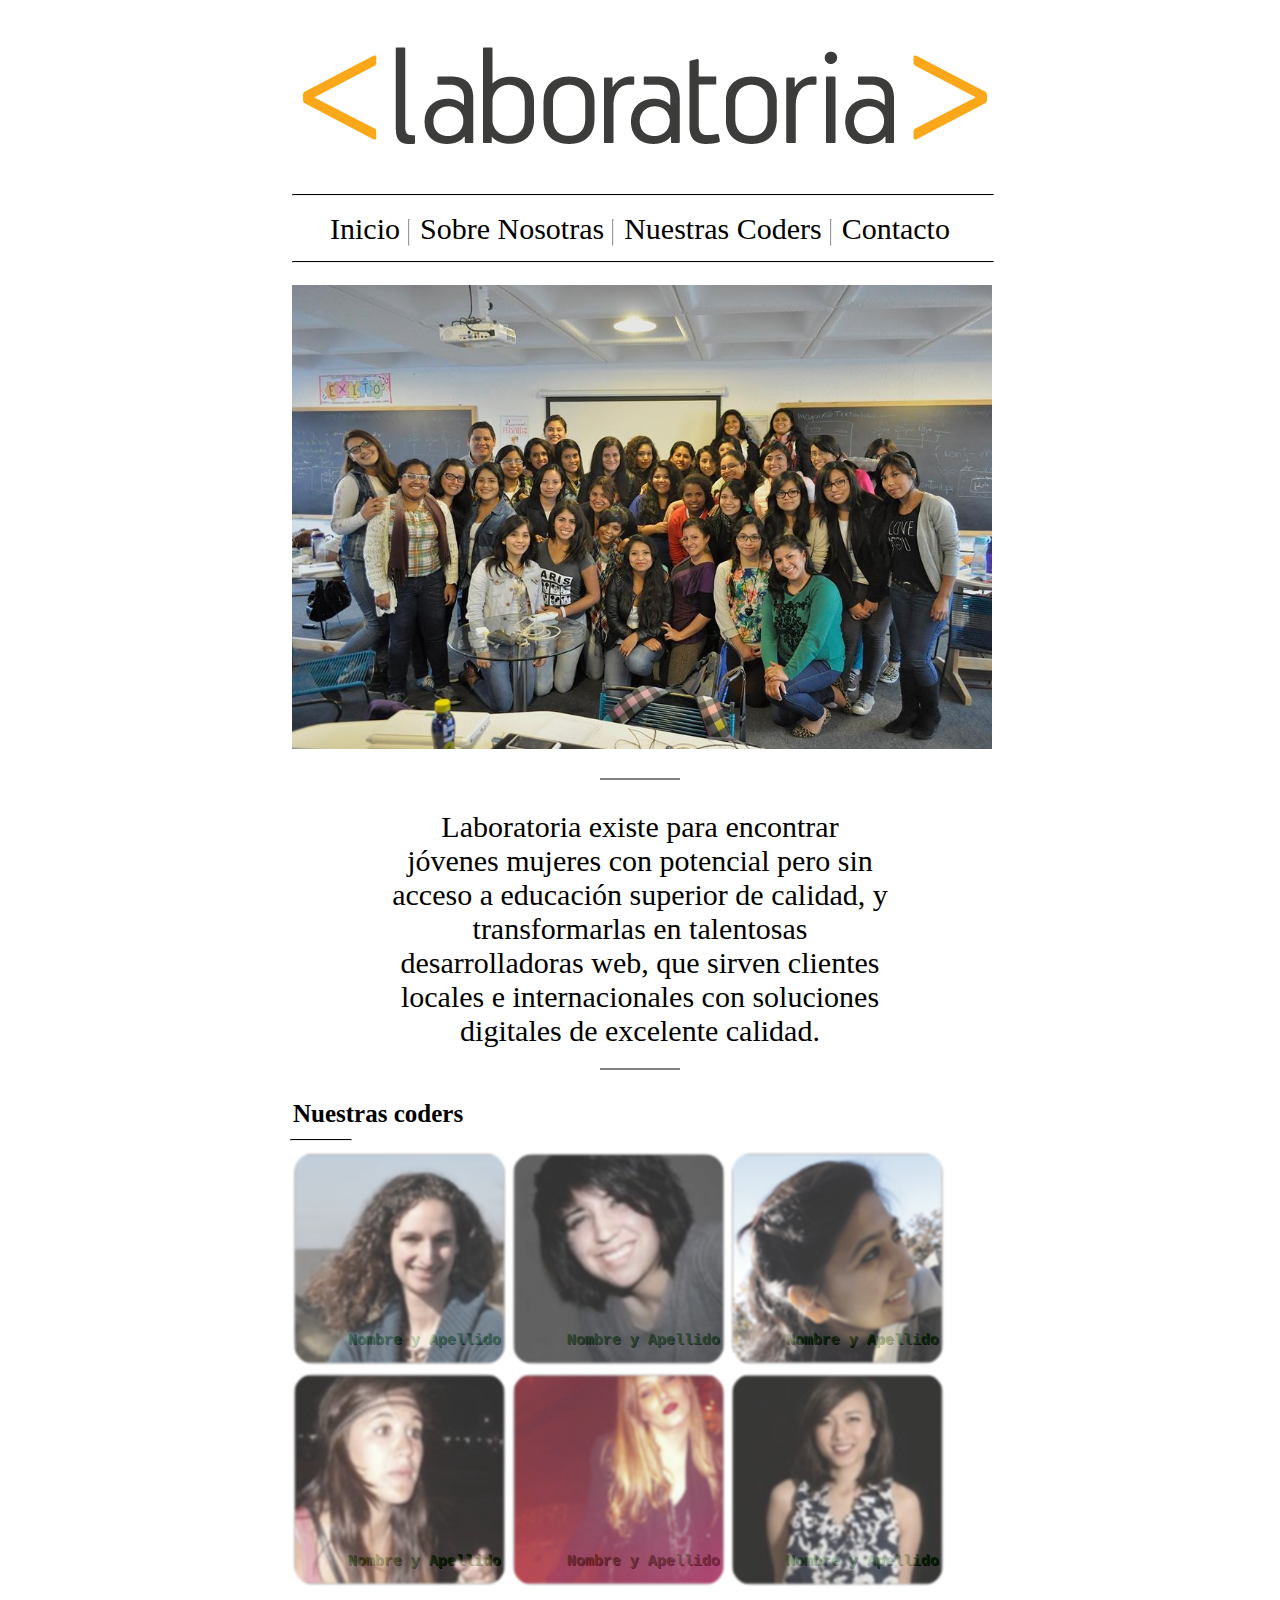
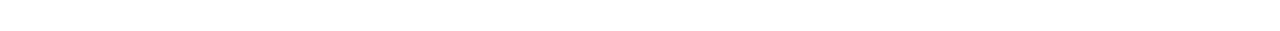
<file: index.html>
<!DOCTYPE html>
<html>
	<head>
		<meta charset="utf-8">
		<link rel="stylesheet" type="text/css" href="css/main.css">
		<title>Primer Layout</title>
	</head>
	<body>
		<div class="container">
			<div id="logo">
				<img src="img/logo.png" alt="Logo Laboratoria">
			</div>
			<br>
			<br>
			<div>
				<hr class="hrmenulong">
					<ul id="navigation">
						<li class="span"><p>Inicio</p></li>
						<hr class="hrvertical span">
						<li class="span"><p>Sobre Nosotras</p></li>
						<hr class="hrvertical span">
						<li class="span"><p>Nuestras Coders</p> </li>
						<hr class="hrvertical span">
						<li class="span"><p>Contacto</p></li>
					</ul>
				<hr class="hrmenulong">		
			</div>
			<div>
				<img src="img/grupal.jpg" class="imgroup">
			</div>
			<div>
				<hr class="hrgriscentro">
				<p>Laboratoria existe para encontrar jóvenes mujeres con potencial pero sin acceso a educación superior de calidad, y transformarlas en talentosas desarrolladoras  web, que sirven clientes locales e internacionales con soluciones digitales de excelente calidad.</p>
				<hr class="hrgriscentro">
			</div>
			<h3>Nuestras coders</h3>
			<hr class="nuestrascoders"></hr>
			<br>
			<div>
				<div class="image span">
					<span><h6>Nombre y Apellido</h6></span>
					<a target="blank" href="coder-detail.html"><img class="filter" src="img/profile-1.png" alt="Profile 1"></a>
				</div>

				<div class="image span">
					<span><h6>Nombre y Apellido</h6></span>
					<img class="filter" src="img/profile-2.png" alt="Profile 2">
				</div>
				<div class="image span">
					<span><h6>Nombre y Apellido</h6></span>
					<img class="filter" src="img/profile-3.png" alt="Profile3">
				</div>
			</div>
			<div>
				<div class="image span">
					<span><h6>Nombre y Apellido</h6></span>
					<img class="filter" src="img/profile-4.png" alt="Profile 4">
				</div>
				<div class="image span">
					<span><h6>Nombre y Apellido</h6></span>
					<img class="filter" src="img/profile-5.png" alt="Profile 5"> 
				</div>
				<div class="image span">
					<span><h6>Nombre y Apellido</h6></span>
					<img class="filter" src="img/profile-6.png" alt="Profile 6">
				</div>
			</div>
		</div> 
		<!-- Código html del ejercicio "Nuestras Coders" INICIO 
		<h3><strong>Nuestras coders</strong></h3>
		<hr></hr>
		<br>
		<div>
			<div class="image span">
				<span><h6>Nombre y Apellido</h6></span>
				<img class="filter" src="img/profile-1.png" alt="Profile 1">
			</div>

			<div class="image span">
				<span><h6>Nombre y Apellido</h6></span>
				<img class="filter" src="img/profile-2.png" alt="Profile 2">
			</div>
			<div class="image span">
				<span><h6>Nombre y Apellido</h6></span>
				<img class="filter" src="img/profile-3.png" alt="Profile3">
			</div>
		</div>
		<div>
			<div class="image span">
			<span><h6>Nombre y Apellido</h6></span>
			<img class="filter" src="img/profile-4.png" alt="Profile 4">
			</div>
			<div class="image span">
			<span><h6>Nombre y Apellido</h6></span>
			<img class="filter" src="img/profile-5.png" alt="Profile 5">
			</div>
			
			<div class="image span">
			<span><h6>Nombre y Apellido</h6></span>
			<img class="filter" src="img/profile-6.png" alt="Profile 6">
			</div>
		</div>
		FIN -->
	</body>
</html>
</file>
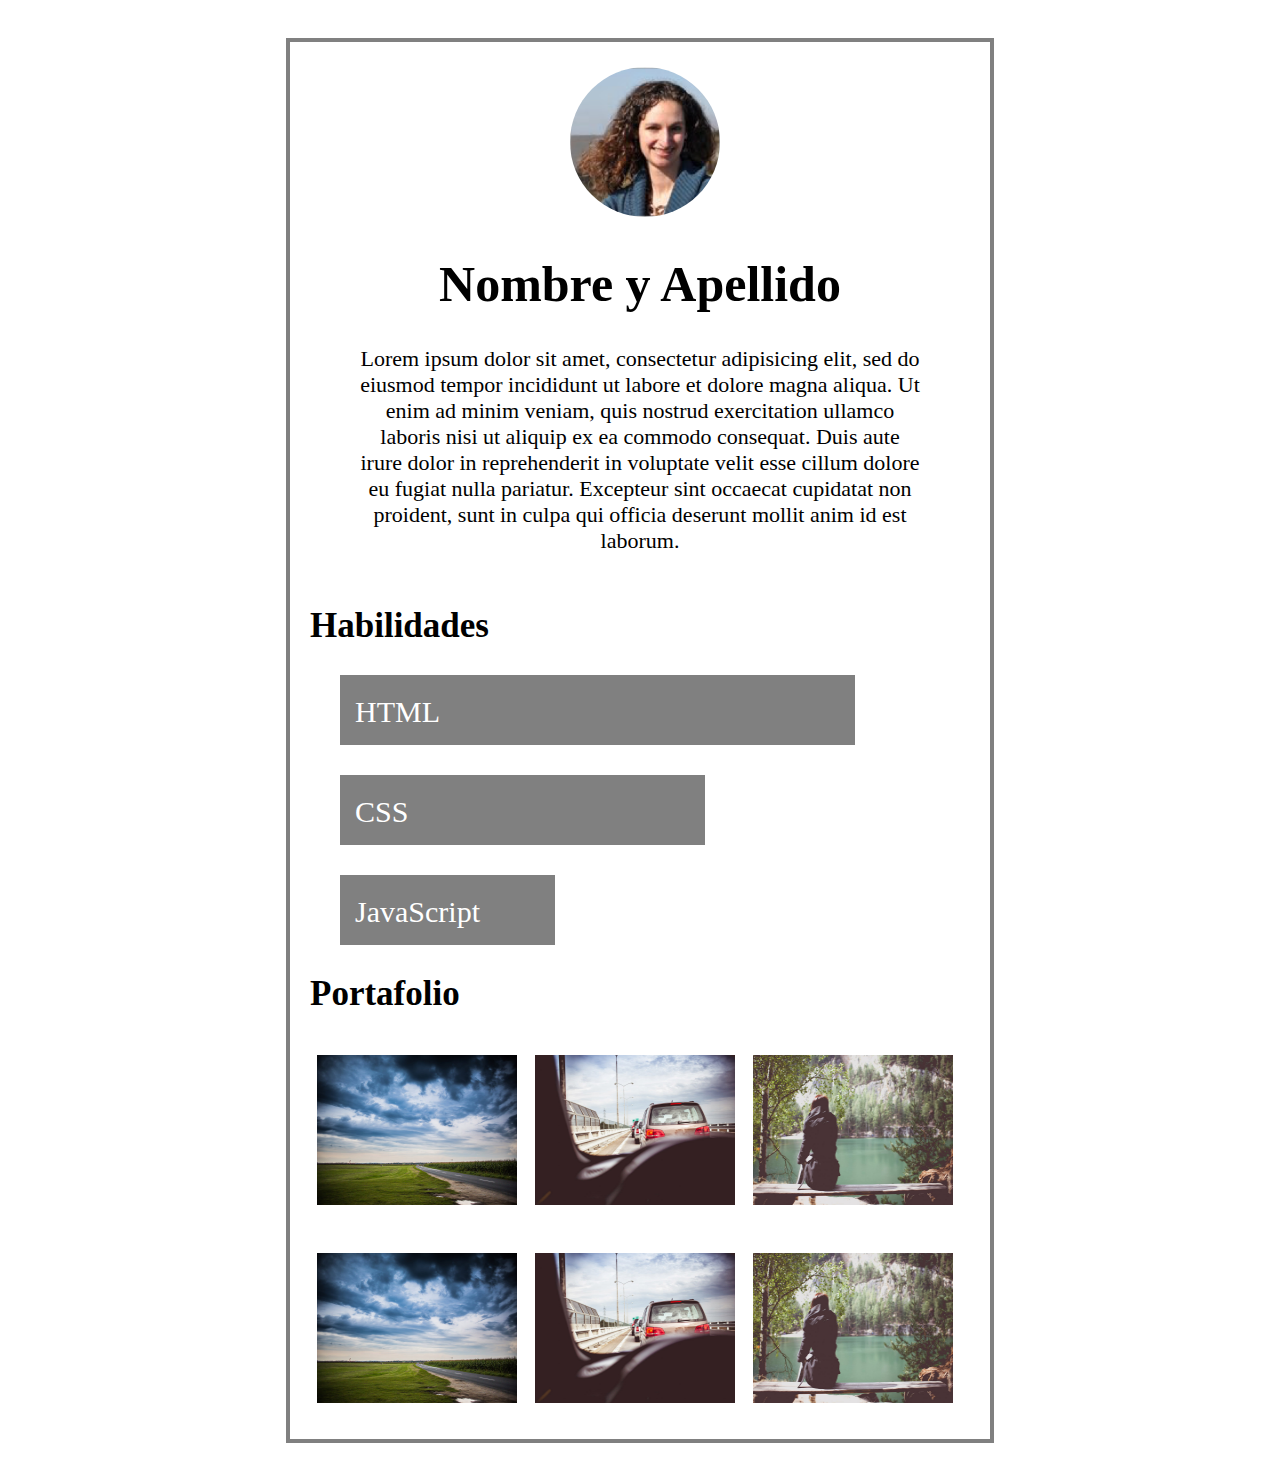
<file: coder-detail.html>
<!DOCTYPE html>
<html>
<head>
	<meta charset="utf-8">
	<link rel="stylesheet" type="text/css" href="css/main.css">
	<title>Perfil de coder</title>
</head>
<body>
	<div class="container bordegris">	<!--No está apareciendo el borde :( Update: ya está puesto el borde (jaló con border: gray solid 4px, en lugar de border-color: ), pero tiene un grosor homogéneo.-->
	<br> <!--Manera holgazana (fácil) de hacer salto de línea-->
		<div><!--Este div sólo contiene la imagen-->
			<img src="img/profile-1.png" alt="Profile-1 Laboratoria" class="round image"><!--No está centrada, pero ya está redonda-->
		</div>	
		<h1>Nombre y Apellido</h1> <!--Necesita un mayor tamaño de letra. UPDATE: Listo!!-->
		<p class="latin">Lorem ipsum dolor sit amet, consectetur adipisicing elit, sed do eiusmod tempor incididunt ut labore et dolore magna aliqua. Ut enim ad minim veniam, quis nostrud exercitation ullamco laboris nisi ut aliquip ex ea commodo consequat. Duis aute irure dolor in reprehenderit in voluptate velit esse cillum dolore eu fugiat nulla pariatur. Excepteur sint occaecat cupidatat non proident, sunt in culpa qui officia deserunt mollit anim id est laborum.</p>
		<br>
		<h2>Habilidades</h2>
			<div class="txtbla grande"> HTML</div>
			<div class="txtbla mediano">CSS</div>
			<div class="txtbla chico">JavaScript</div>
		<h2>Portafolio</h2>
			<div>
				<div class="span divport"> <!--divport es una clase únicamente para los divs que contienen las imágenes del portafolio, 3 cada uno. La utilicé para poner un margen izquierdo y un margen bottom-->
					<img class="span sizeimg" src="img/p5.jpg" alt="p5">
				</div>
				<div class="span">
					<img class="span sizeimg" src="img/p6.jpg" alt="p6">
				</div>
				<div class="span">
					<img class="span sizeimg" src="img/p8.jpg" alt="p8">
				</div>
			</div>
			<div>
				<div class="span divport">
					<img class="span sizeimg" src="img/p5.jpg" alt="p5">
				</div>
				<div class="span">
					<img class="span sizeimg" src="img/p6.jpg" alt="p6">
				</div>
				<div class="span">
					<img class="span sizeimg" src="img/p8.jpg" alt="p8">
				</div>
			</div>
	</div>
</body>
</html>
</file>
<file: css/main.css>
div > div
	{
		margin: 2px;
	}
.container /* Los dos html: index y coder-detail la llevan */
	{
	width: 700px;
	margin: 0 auto;
	}
ul /* esta etiqueta es para el menú Inicio - Contacto 1a página*/
	{
		text-align: center;
		padding: 0px;
		margin-top: 0px;
		margin-bottom: 15px;
	}	
li > p /* esta etiqueta es para el menú Inicio - Contacto 1a página*/
	{
		font-size: 30px;
		text-align: center;
		margin: 0px;
		padding-left: 5px;
		padding-right: 5px;
	}
.hrmenulong /* esta etiqueta es para los hr largos del 
				menú Inicio - Contacto */
	{
	width: 700px;
	border-top: 1px solid black;
	position: a;
	margin: 0px;
	}
.hrvertical /* esta etiqueta es para los hr verticales del
				 menú Inicio - Contacto */
	{
	height: 25px;
	width: 10px solid black;
	position: relative;
	top: 15px;
	right: 1px;
	}
.hrgriscentro /* esta etiqueta es para los hr grises arriba y abajo del párrafo del index */
	{
	width: 80px;
	margin-top: 5px; 
	margin-bottom: 30px;
	border: 0;
	border-top: 1px solid gray;
	border-bottom: 1px solid gray;
	float: center;
	position: relative;
	}
.bordegris /* esta etiqueta es para el div container 2da página  */
	{
		border: gray solid 4px;
	}
strong 
	{
		font-size: 25px;
	}	
.nuestrascoders 
	{
		border-top: 1px solid black;
		width: 60px;
		float: left;
		position: absolute;
	}
.span
 	{
 		display: inline-block;
  	}
.sizeimg /* Tamaño de imágenes de index-foto-grupal y portafolio*/
	{
		width: 200px;
		height: 150px;
		margin-top: 10px;
		margin-right: 5px;
		margin-left: 5px;
	}
.divport /*divport es una clase únicamente para los divs que contienen 
las imágenes del portafolio, 3 cada uno. 
La utilicé para poner un margen izquierdo y un margen bottom */
	{
		margin-left: 20px;
		margin-bottom: 30px;
	}
h1 /* esta etiqueta es para Nombre y Apellido 2da página */
	{
		text-align: center;
		font-size: 50px;
		font-weight: 10px;
	}
h2 /*esta etiqueta es para Habilidades y Portafolio 2da página */
	{
		text-align: left;
		font-size: 35px;
		font-weight: 10px;
		margin-left: 20px;
	}
h3 /* ésta es para texto "Nuestras coders" 1a página */
	{
		font-size: 25px;
		font-weight: 13px;
		margin: 3px;
	}
.latin /* esta etiqueta es para el párrafo grande de 2da página */
	{
		font-size: 22px;
		text-align: center;
		margin-top: 5px;
		margin-right: 70px;
		margin-bottom: 5px;
		margin-left: 70px;
	}
.txtbla /*texto blanco en divs grises de 2da página */
	{
		font-size: 30px;
		color: white;
		padding-top: 20px;
		padding-left: 15px;
	}
.grande /* Div gris grande 2da página*/
	{
		height: 50px;
		width: 500px;
		background-color: gray;
		margin-left: 50px;
		margin-bottom: 30px;
	}
.mediano /* Div gris mediano 2da página*/
	{
		height: 50px;
		width: 350px;
		background-color: gray;
		margin-left: 50px;
		margin-bottom: 30px;
	}
.chico /* Div gris chico 2da página*/
	{
		height: 50px;
		width: 200px;
		background-color: gray;
		margin-left: 50px;
	}
.filter /* filtro para fotos de "Nuestras coders" en 1a página */
	{
		opacity: 0.8;
		border-radius: 20px;
		-webkit-filter: grayscale(0.4) blur(1px);
	} 
.image
	{
		position: relative;
	}
.imgroup /* esta etiqueta es para propiedades de 
			la imagen grupal del index */
	{
		width: 700px;
		margin-top: 20px;
		margin-bottom: 20px;
		margin-right: 0px;
		margin-left: 0px;
	}
.round /* esta etiqueta es para imagen profile-1.jpg 2da página
		Podría usarse para la foto de cada uno de los perfiles */
	{
		width: 150px;
		height: 150px;
		border-radius: 150px;
		position: relative;
		left: 40%;
		margin-top: 5px;
	}
body 
	{
		padding: 30px;
	}
h6 /* esta etiqueta es para el texto 
		"Nombre y Apellido" 1a página, sobre las fotos */
	{
		position: absolute;
		right: 2%;
		bottom: -15px;
		color: green;
		font-family: courier;
		font-size: 15px;
		text-shadow: 1px 1px black;
	}
p
	{
		font-size: 30px;
		text-align: center;
		margin-top: 20px;
		margin-right: 100px;
		margin-bottom: 20px;
		margin-left: 100px;
	}
/*
	¿POR QUÉ RAYOS TENDRÍA UN P DENTRO DE UN H1!

	h1 > p
	{
		text-align: center;
	}*/
</file>
